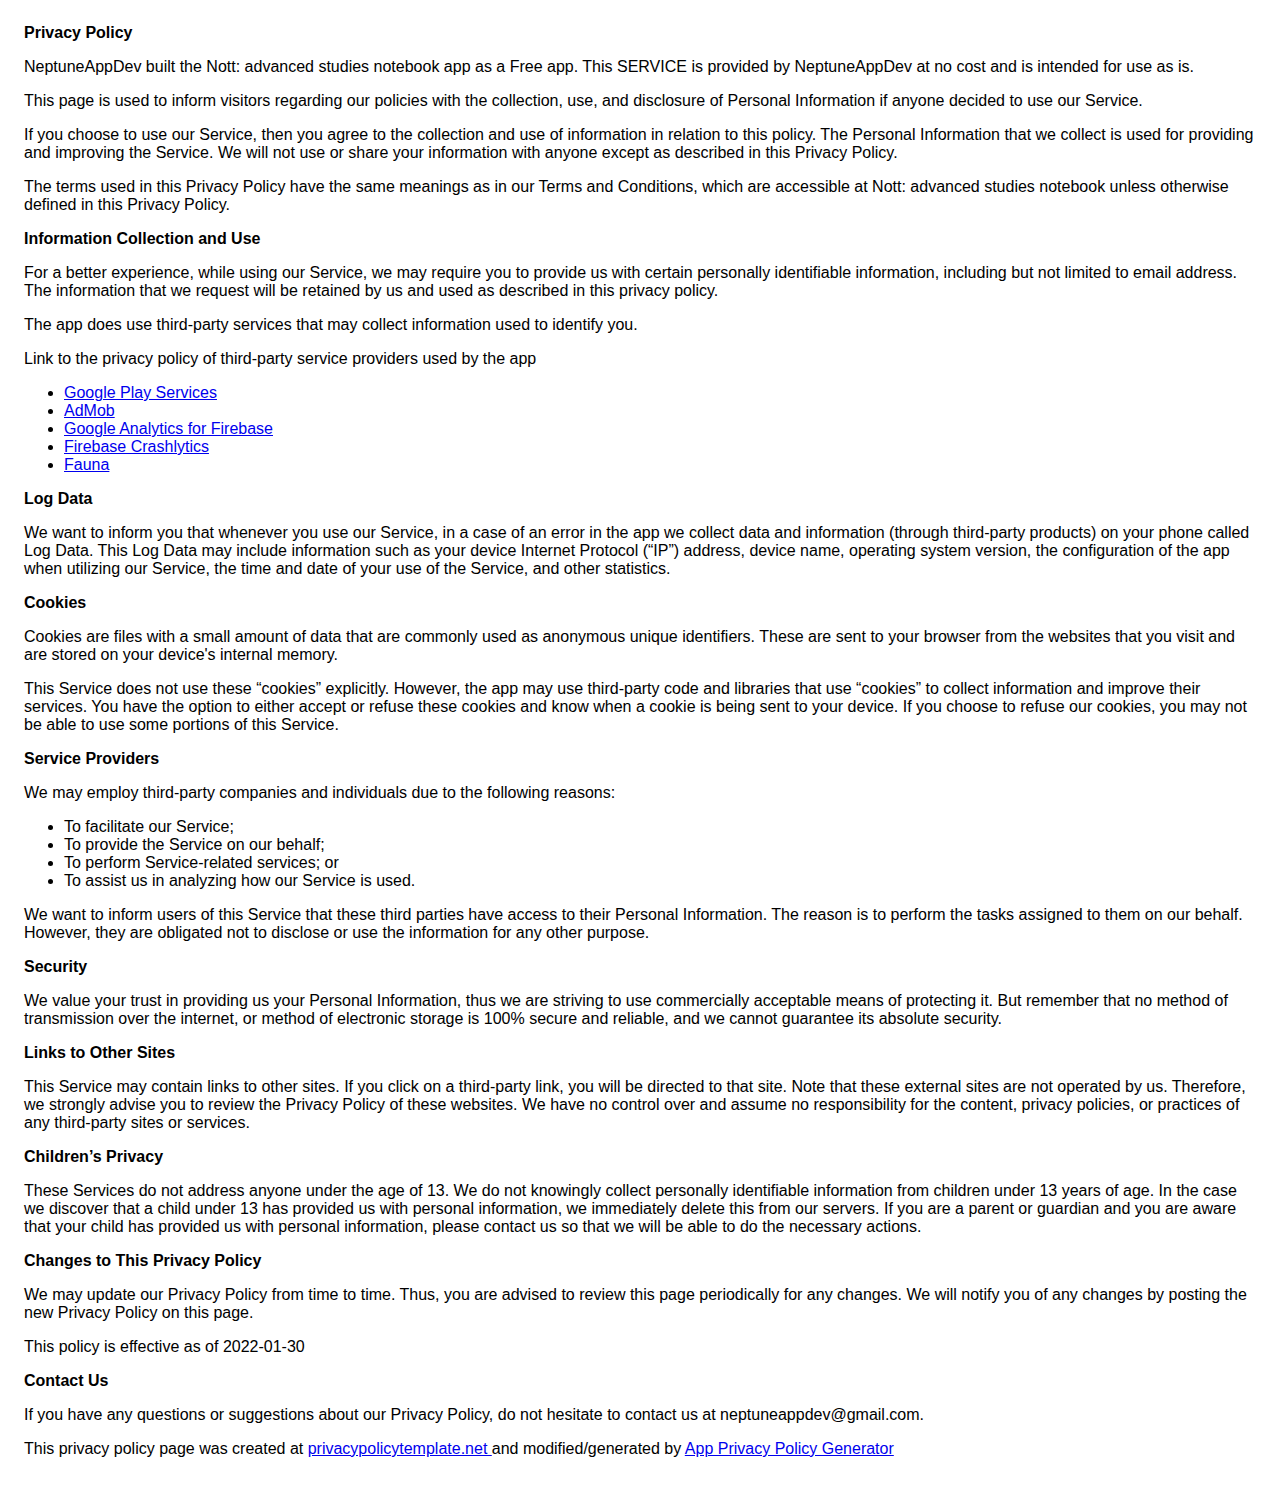
<file: pp.html>
<!DOCTYPE html>
    <html>
    <head>
      <meta charset='utf-8'>
      <meta name='viewport' content='width=device-width'>
      <title>Privacy Policy</title>
      <style> body { font-family: 'Helvetica Neue', Helvetica, Arial, sans-serif; padding:1em; } </style>
    </head>
    <body>
    <strong>Privacy Policy</strong> <p>
                  NeptuneAppDev built the Nott: advanced studies notebook app as
                  a Free app. This SERVICE is provided by
                  NeptuneAppDev at no cost and is intended for use as
                  is.
                </p> <p>
                  This page is used to inform visitors regarding our
                  policies with the collection, use, and disclosure of Personal
                  Information if anyone decided to use our Service.
                </p> <p>
                  If you choose to use our Service, then you agree to
                  the collection and use of information in relation to this
                  policy. The Personal Information that we collect is
                  used for providing and improving the Service. We will not use or share your information with
                  anyone except as described in this Privacy Policy.
                </p> <p>
                  The terms used in this Privacy Policy have the same meanings
                  as in our Terms and Conditions, which are accessible at
                  Nott: advanced studies notebook unless otherwise defined in this Privacy Policy.
                </p> <p><strong>Information Collection and Use</strong></p> <p>
                  For a better experience, while using our Service, we
                  may require you to provide us with certain personally
                  identifiable information, including but not limited to email address. The information that
                  we request will be retained by us and used as described in this privacy policy.
                </p> <div><p>
                    The app does use third-party services that may collect
                    information used to identify you.
                  </p> <p>
                    Link to the privacy policy of third-party service providers used
                    by the app
                  </p> <ul>
        <li><a href="https://www.google.com/policies/privacy/" target="_blank" rel="noopener noreferrer">Google Play Services</a></li>
        <li><a href="https://support.google.com/admob/answer/6128543?hl=en" target="_blank" rel="noopener noreferrer">AdMob</a></li>
        <li><a href="https://firebase.google.com/policies/analytics" target="_blank" rel="noopener noreferrer">Google Analytics for Firebase</a></li>
        <li><a href="https://firebase.google.com/support/privacy/" target="_blank" rel="noopener noreferrer">Firebase Crashlytics</a></li>
                <li><a href="https://fauna.com/privacy" target="_blank" rel="noopener noreferrer">Fauna</a></li>

        <!----><!----><!----><!----><!----><!----><!----><!----><!----><!----><!----><!----><!----><!----><!----><!----><!----><!----><!----><!----><!----><!----><!----><!----></ul></div> <p><strong>Log Data</strong></p> <p>
                  We want to inform you that whenever you
                  use our Service, in a case of an error in the app
                  we collect data and information (through third-party
                  products) on your phone called Log Data. This Log Data may
                  include information such as your device Internet Protocol
                  (“IP”) address, device name, operating system version, the
                  configuration of the app when utilizing our Service,
                  the time and date of your use of the Service, and other
                  statistics.
                </p> <p><strong>Cookies</strong></p> <p>
                  Cookies are files with a small amount of data that are
                  commonly used as anonymous unique identifiers. These are sent
                  to your browser from the websites that you visit and are
                  stored on your device's internal memory.
                </p> <p>
                  This Service does not use these “cookies” explicitly. However,
                  the app may use third-party code and libraries that use
                  “cookies” to collect information and improve their services.
                  You have the option to either accept or refuse these cookies
                  and know when a cookie is being sent to your device. If you
                  choose to refuse our cookies, you may not be able to use some
                  portions of this Service.
                </p> <p><strong>Service Providers</strong></p> <p>
                  We may employ third-party companies and
                  individuals due to the following reasons:
                </p> <ul><li>To facilitate our Service;</li> <li>To provide the Service on our behalf;</li> <li>To perform Service-related services; or</li> <li>To assist us in analyzing how our Service is used.</li></ul> <p>
                  We want to inform users of this Service
                  that these third parties have access to their Personal
                  Information. The reason is to perform the tasks assigned to
                  them on our behalf. However, they are obligated not to
                  disclose or use the information for any other purpose.
                </p> <p><strong>Security</strong></p> <p>
                  We value your trust in providing us your
                  Personal Information, thus we are striving to use commercially
                  acceptable means of protecting it. But remember that no method
                  of transmission over the internet, or method of electronic
                  storage is 100% secure and reliable, and we cannot
                  guarantee its absolute security.
                </p> <p><strong>Links to Other Sites</strong></p> <p>
                  This Service may contain links to other sites. If you click on
                  a third-party link, you will be directed to that site. Note
                  that these external sites are not operated by us.
                  Therefore, we strongly advise you to review the
                  Privacy Policy of these websites. We have
                  no control over and assume no responsibility for the content,
                  privacy policies, or practices of any third-party sites or
                  services.
                </p> <p><strong>Children’s Privacy</strong></p> <div><p>
                    These Services do not address anyone under the age of 13.
                    We do not knowingly collect personally
                    identifiable information from children under 13 years of age. In the case
                    we discover that a child under 13 has provided
                    us with personal information, we immediately
                    delete this from our servers. If you are a parent or guardian
                    and you are aware that your child has provided us with
                    personal information, please contact us so that
                    we will be able to do the necessary actions.
                  </p></div> <!----> <p><strong>Changes to This Privacy Policy</strong></p> <p>
                  We may update our Privacy Policy from
                  time to time. Thus, you are advised to review this page
                  periodically for any changes. We will
                  notify you of any changes by posting the new Privacy Policy on
                  this page.
                </p> <p>This policy is effective as of 2022-01-30</p> <p><strong>Contact Us</strong></p> <p>
                  If you have any questions or suggestions about our
                  Privacy Policy, do not hesitate to contact us at neptuneappdev@gmail.com.
                </p> <p>This privacy policy page was created at <a href="https://privacypolicytemplate.net" target="_blank" rel="noopener noreferrer">privacypolicytemplate.net </a>and modified/generated by <a href="https://app-privacy-policy-generator.nisrulz.com/" target="_blank" rel="noopener noreferrer">App Privacy Policy Generator</a></p>
    </body>
    </html>
</file>
